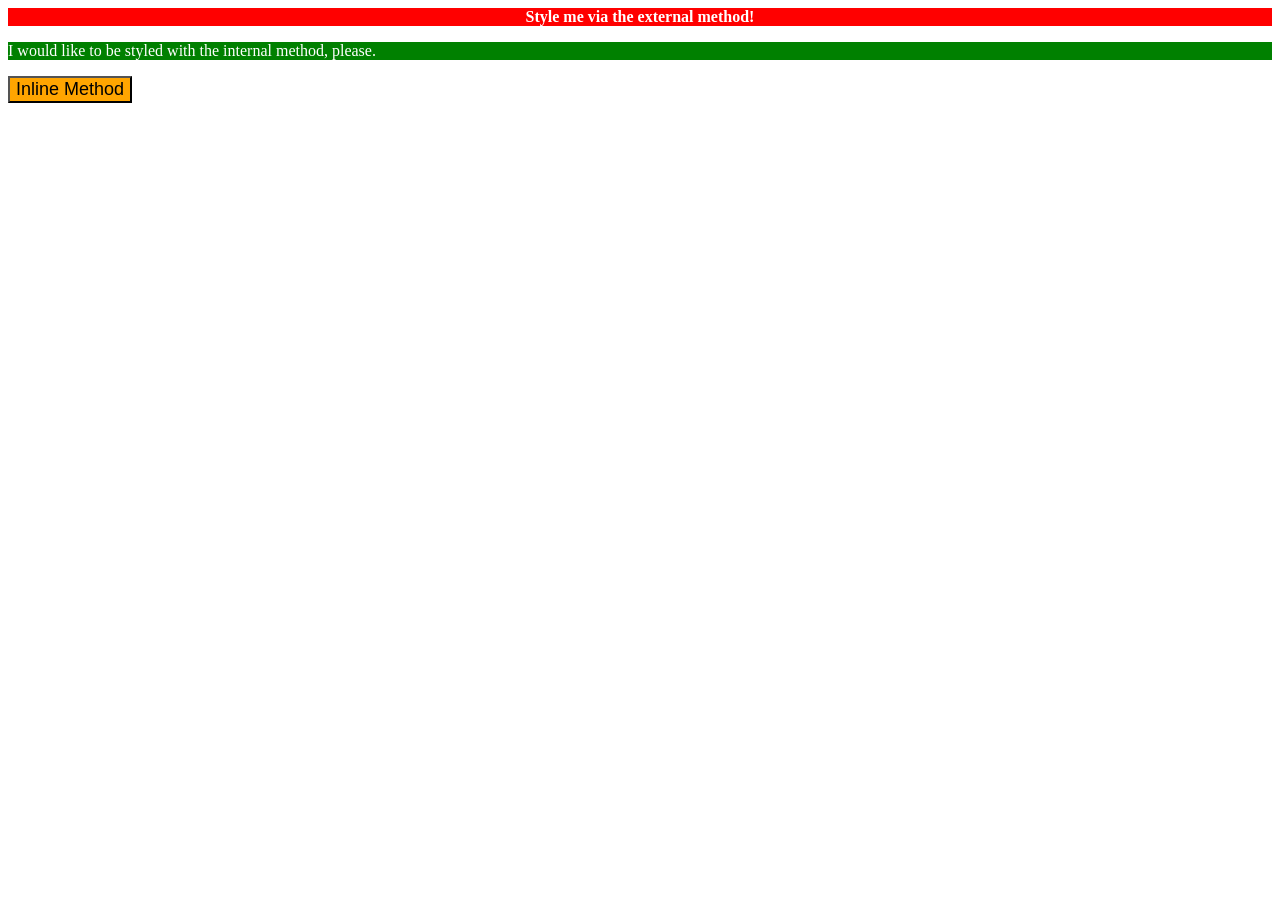
<file: foundations/intro-to-css/01-css-methods/index.html>
<!DOCTYPE html>
<html lang="en">
  <head>
    <meta charset="UTF-8">
    <meta http-equiv="X-UA-Compatible" content="IE=edge">
    <meta name="viewport" content="width=device-width, initial-scale=1.0">
    <title>Methods for Adding CSS</title>
    <link rel="stylesheet" href="styles.css">
    <style>
      p {
        background-color: green;
        color: white;
        font-size: 18;
      }
    </style>
  </head>
  <body>
    <div>Style me via the external method!</div>
    <p>I would like to be styled with the internal method, please.</p>
    <button style="background-color: orange; font-size: 18px;">Inline Method</button>
  </body>
</html>
</file>
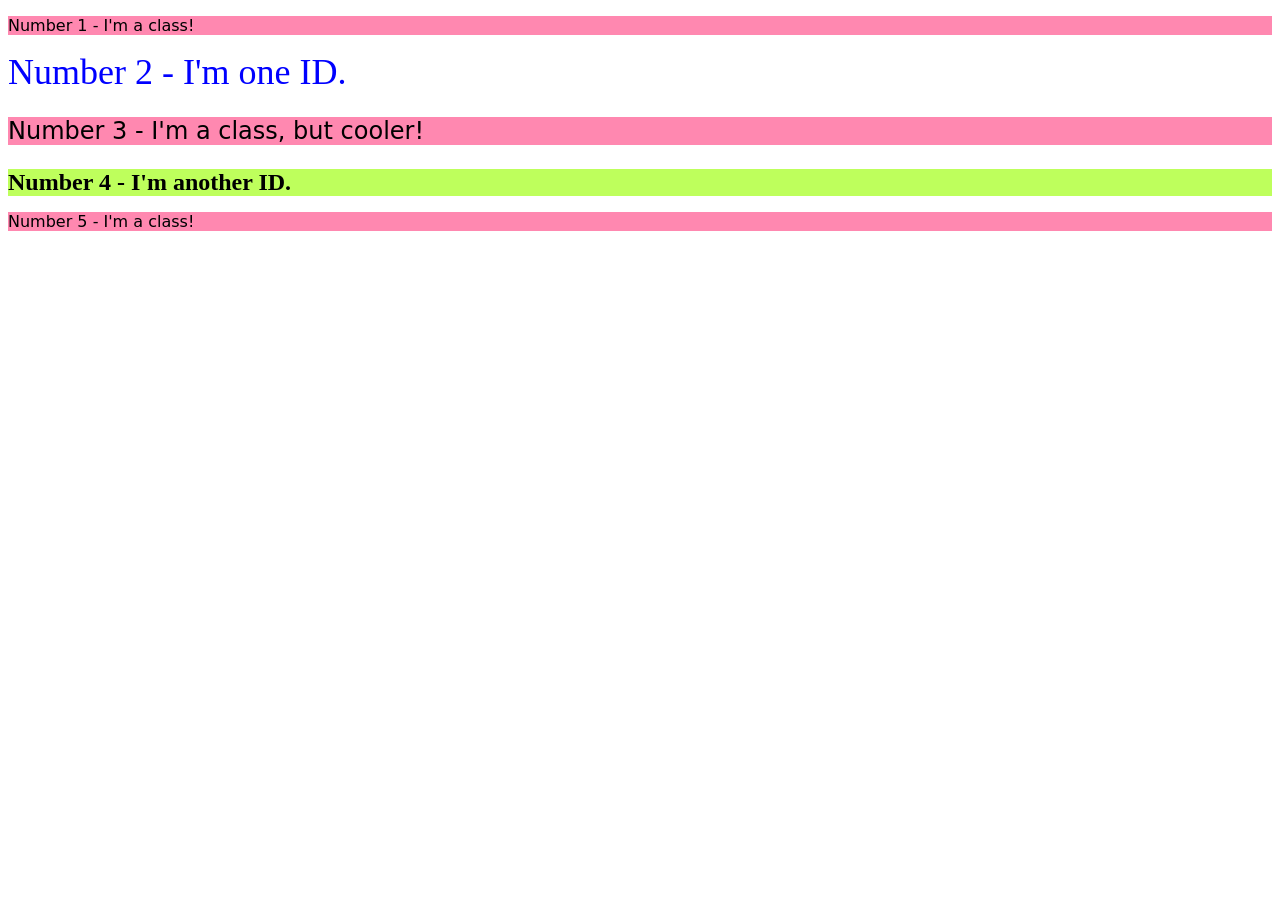
<file: foundations/intro-to-css/02-class-id-selectors/index.html>
<!DOCTYPE html>
<html lang="en">
  <head>
    <meta charset="UTF-8">
    <meta http-equiv="X-UA-Compatible" content="IE=edge">
    <meta name="viewport" content="width=device-width, initial-scale=1.0">
    <title>Class and ID Selectors</title>
    <link rel="stylesheet" href="style.css">
  </head>
  <body>
    <p class="odd">Number 1 - I'm a class!</p>
    <div id="two">Number 2 - I'm one ID.</div>
    <p class="odd font-size">Number 3 - I'm a class, but cooler!</p>
    <div id="four">Number 4 - I'm another ID.</div>
    <p class="odd">Number 5 - I'm a class!</p>
  </body>
</html>
</file>
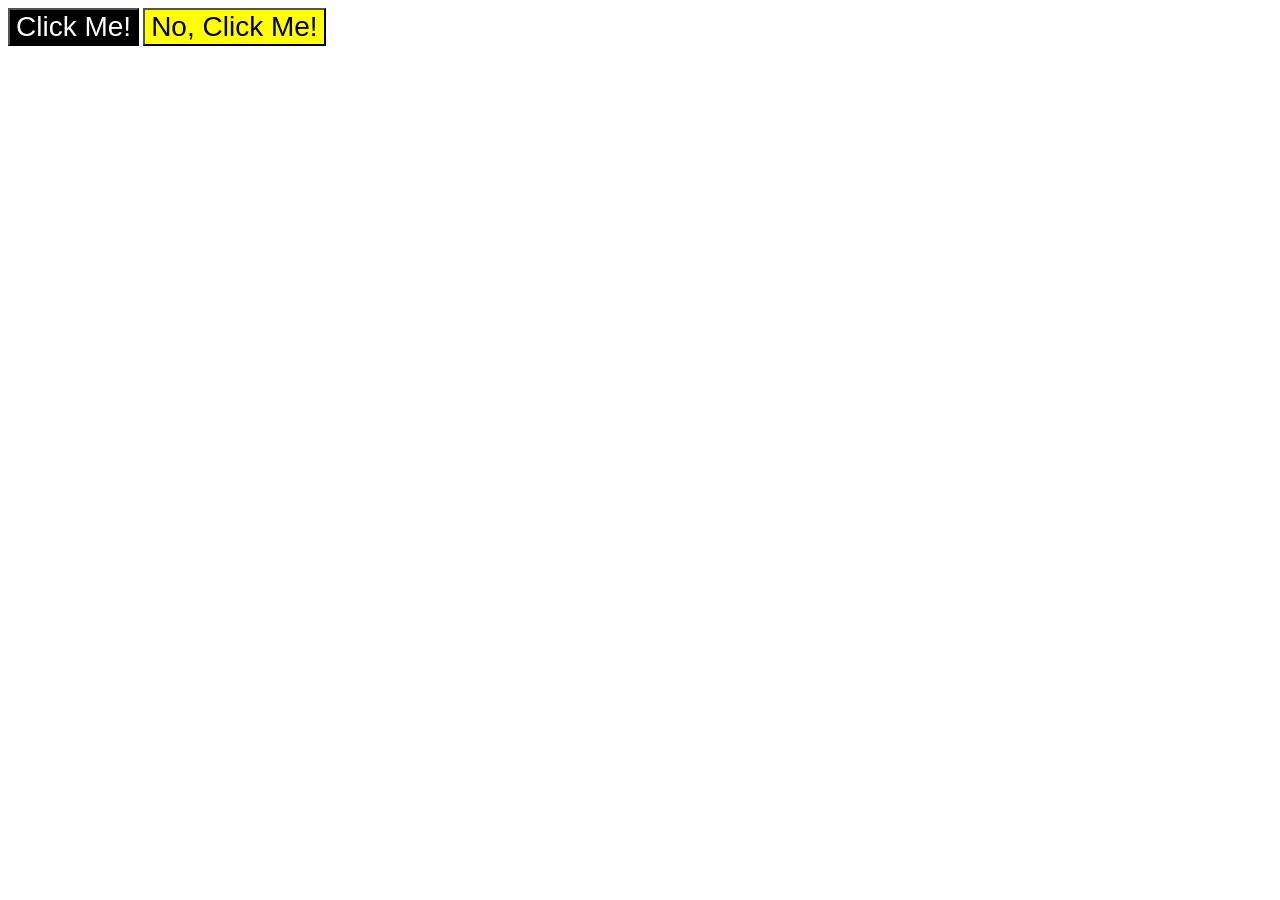
<file: foundations/intro-to-css/03-grouping-selectors/index.html>
<!DOCTYPE html>
<html lang="en">
  <head>
    <meta charset="UTF-8">
    <meta http-equiv="X-UA-Compatible" content="IE=edge">
    <meta name="viewport" content="width=device-width, initial-scale=1.0">
    <title>Grouping Selectors</title>
    <link rel="stylesheet" href="style.css">
  </head>
  <body>
    <button class="one">Click Me!</button>
    <button class="two">No, Click Me!</button>
  </body>
</html>
</file>
<file: foundations/intro-to-css/01-css-methods/styles.css>
div {
    background-color: red;
    color: white;
    font-size: 32;
    text-align: center;
    font-weight: bold;
}
</file>
<file: foundations/intro-to-css/02-class-id-selectors/style.css>
/* Add CSS Styling */
.odd {
    background-color: #ff88b0;
    font-family: Verdana, "DejaVu Sans", sans-serif;
}

#two {
    color:rgb(0, 0, 255);
    font-size: 36px;
}

.font-size {font-size: 24px;}

#four {
    background-color: rgb(190, 255, 92);
    font-size: 24px;
    font-weight: bold;
}
</file>
<file: foundations/intro-to-css/03-grouping-selectors/style.css>
/* Add CSS Styling */
.one,
.two {
    font-size: 28px;
    font-family: Helvetica, "Times New Roman", sans-serif;
}

.one {
    background-color: black;
    color: white;
}

.two {
    background-color: yellow;
}
</file>
